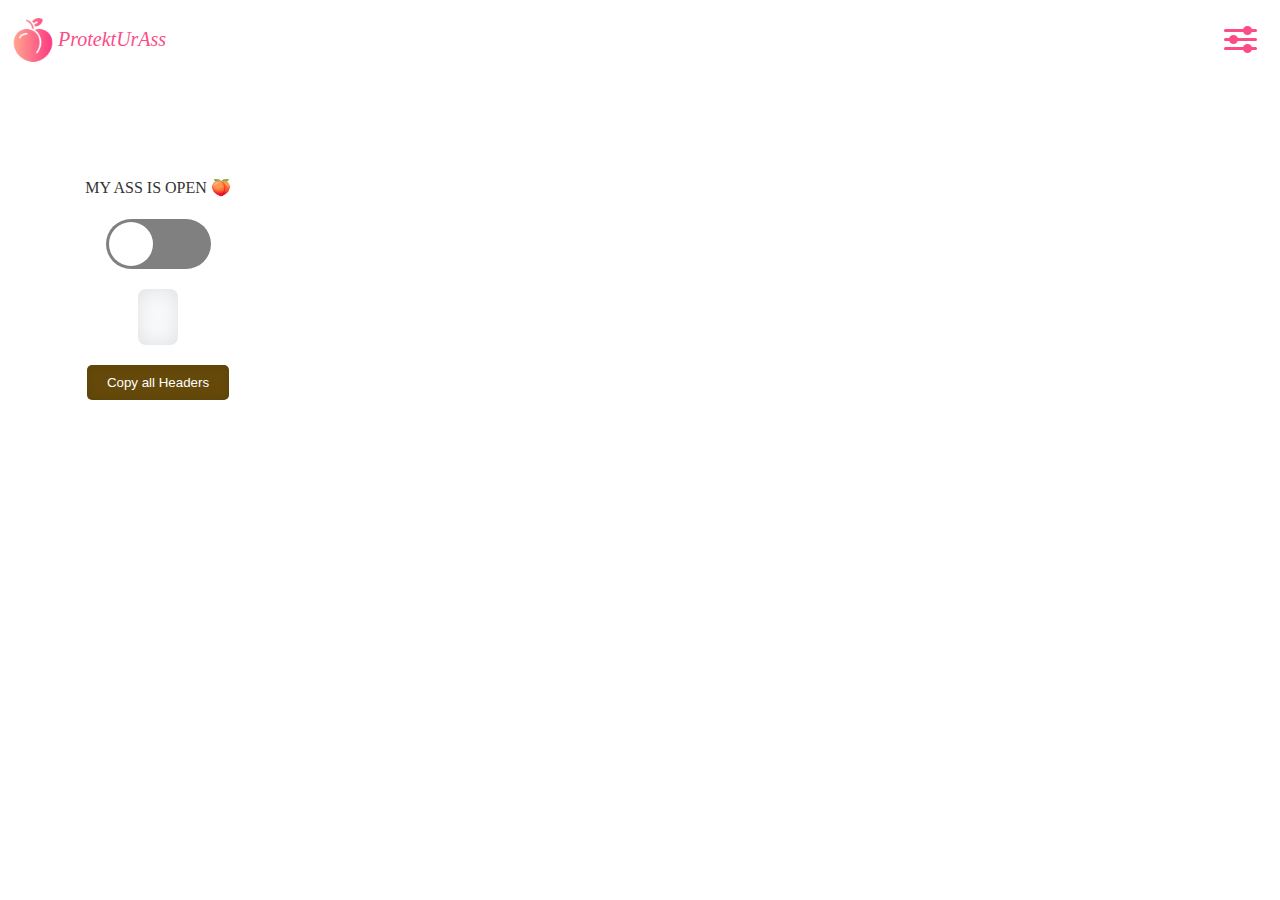
<file: index.html>
<html>

<head>
    <meta charset="UTF-8">
</head>

<body>
    
    <div class="nav">
        <div class="title">
            <img src="/peche.png" alt="Une sacré pêche mon gourmand ehe :3">
            <span id="titre">ProtektUrAss</span>
        </div>
        <div class="settings">
            <div id="button">
                <div class="slider one"></div>
                <div class="slider two"></div>
                <div class="slider three"></div>
            </div>      
        </div>
    </div>

    <div id="mainpage" style="display: block;">
        <div class="extension">
            <p class="comment">MY ASS IS OPEN 🍑</p>
            <div id="customSwitch" class="switch">
                <input type="checkbox" id="switch" /><label for="switch"></label>
            </div>
            <div id="Headers-container">
                <p id="Headers"></p>
            </div>
        
            <button id="copy">Copy all Headers</button>
            <div id="custom-alert" style="display: none;"></div>
        </div>
    </div>
    <div id="setting_page" style="display: none;"></div></div>
    

    <style>

    /* ***** CSS pour les fonction de l'app ***** */
        
        .nav {
            display: flex;
            align-items: center;
        }
        
        .settings {
            margin-left: auto;
        }

        .title{
            display: flex;
            align-items: center;
        }

        #custom-alert {
          position: fixed;
          top: 50%;
          left: 50%;
          transform: translate(-50%, -50%);
          background-color: #f8f9fa;
          color: #333;
          padding: 15px 20px;
          border-radius: 8px;
          box-shadow: 0 4px 6px rgba(0, 0, 0, 0.1);
          z-index: 9999;
        }
        #copy {
          padding: 10px 20px;
          background-color: #64490a;
          color: #fff;
          border: none;
          border-radius: 5px;
          box-shadow: inset 0 0 10px rgba(0, 0, 0, 0.1);
          cursor: pointer;
        }
        
        #copy:hover {
          background-color: #d69b10;
        }

        .comment {
          font-size: 15 px;
          color: #333;
        }

        #Headers-container {
          margin: 20px auto;
          padding: 20px;
          background-color: #f8f9fa;
          border-radius: 8px;
          box-shadow: inset 0 0 20px rgba(0, 0, 0, 0.1);
          max-width: 400px;
        }
        
        #Headers {
          color: #333;
          font-weight: bold;
          text-transform: uppercase;
        }

        .extension {
            width: 300px;
            height: 420px;
            display: flex;
            justify-content: center;
            flex-direction: column;
            align-items: center;
        }

        img {
            width: 50px;
            height: auto;
            position: static;
            top : 5px;
            left: 5px;
            vertical-align: middle;
        }

        #titre {
            font-size: 20px;
            font-style: oblique;
            color: #fd4b85;
            display: contents;
            margin-top: 3px;
        }

        .checkbox {
            display: none;
        }

        input[type=checkbox]{
            height: 0;
            width: 0;
            visibility: hidden;
        }

        label {
            cursor: pointer;
            text-indent: -9999px;
            width: 105px;
            height: 50px;
            background: grey;
            display: block;
            border-radius: 60px;
            position: relative;
        }

        label:after {
            content: '';
            position: absolute;
            top: 3px;
            left: 3px;
            width: 44px;
            height: 44px;
            background: #fff;
            border-radius: 44px;
            transition: 0.3s;
        }

        input:checked + label {
            background: #fd4b85;
        }

        input:checked + label:after {
            left: calc(100% - 3px);
            transform: translateX(-100%);
        }

        #button {
            width: 42px;
            height: 42px;
            -webkit-box-sizing: border-box;
            -moz-box-sizing: border-box;
            box-sizing: border-box;
            padding: 14px 10px;
            position: relative;
            cursor: pointer;
            zoom: 150%;
        }
        #button.close .one {
            -webkit-transform: translate3d(4px, 1px, 0) rotate(45deg);
            -moz-transform: translate3d(4px, 1px, 0) rotate(45deg);
            -o-transform: translate3d(4px, 1px, 0) rotate(45deg);
            -ms-transform: translate3d(4px, 1px, 0) rotate(45deg);
            transform: translate3d(4px, 1px, 0) rotate(45deg);
            width: 18px;
        }
        #button.close .three {
            -webkit-transform: translate3d(5px, -1px, 0) rotate(-45deg);
            -moz-transform: translate3d(5px, -1px, 0) rotate(-45deg);
            -o-transform: translate3d(5px, -1px, 0) rotate(-45deg);
            -ms-transform: translate3d(5px, -1px, 0) rotate(-45deg);
            transform: translate3d(5px, -1px, 0) rotate(-45deg);
            width: 18px;
        }
        #button.close .two {
            width: 0;
        }
        #button.close .slider:before {
            width: 0;
            height: 0;
        }
        .slider {
            width: 22px;
            border-radius: 4px;
            height: 2px;
            background: #fd4b85;
            position: absolute;
            -webkit-transform-origin: 2px 2px;
            -moz-transform-origin: 2px 2px;
            -o-transform-origin: 2px 2px;
            -ms-transform-origin: 2px 2px;
            transform-origin: 2px 2px;
            -webkit-transition: all 500ms cubic-bezier(0, 1, 0, 1);
            -moz-transition: all 500ms cubic-bezier(0, 1, 0, 1);
            -o-transition: all 500ms cubic-bezier(0, 1, 0, 1);
            -ms-transition: all 500ms cubic-bezier(0, 1, 0, 1);
            transition: all 500ms cubic-bezier(0, 1, 0, 1);
        }
        .slider:before {
            width: 6px;
            height: 6px;
            margin-top: -2px;
            margin-left: -3px;
            border-radius: 999px;
            background: #fd4b85;
            display: inline-block;
            content: ' ';
            position: absolute;
            left: 70%;
            -webkit-transition: left 140ms cubic-bezier(0, 2, 1, 1);
            -moz-transition: left 140ms cubic-bezier(0, 2, 1, 1);
            -o-transition: left 140ms cubic-bezier(0, 2, 1, 1);
            -ms-transition: left 140ms cubic-bezier(0, 2, 1, 1);
            transition: left 140ms cubic-bezier(0, 2, 1, 1);
        }
        #button:hover .slider:before {
            left: 30%;
        }
        .slider.two {
            margin-top: 6px;
        }
        .slider.two:before {
            left: 30%;
            -webkit-transition-delay: 55ms;
            -moz-transition-delay: 55ms;
            -o-transition-delay: 55ms;
            -ms-transition-delay: 55ms;
            transition-delay: 55ms;
        }
        #button:hover .slider.two:before {
            left: 70%;
        }
        .slider.three {
            margin-top: 12px;
        }
        .slider.three:before {
            left: 70%;
            -webkit-transition-delay: 110ms;
            -moz-transition-delay: 110ms;
            -o-transition-delay: 110ms;
            -ms-transition-delay: 110ms;
            transition-delay: 110ms;
        }
        #button:hover .slider.three:before {
            left: 30%;
        }


    </style>

    <!-- For the settings button -->
    <script nonce="EDNnf03nceIOfn39fn3e9h3sdfa" src="settings.js"></script>
    <!-- For the switch button -->
    <script nonce="EDNnf03nceIOfn39fn3e9h3sdfa" src="switch.js"></script>
    <!-- For the extention -->
    <script nonce="EDNnf03nceIOfn39fn3e9h3sdfa" src="popup.js"></script>

</body>

</html>
</file>
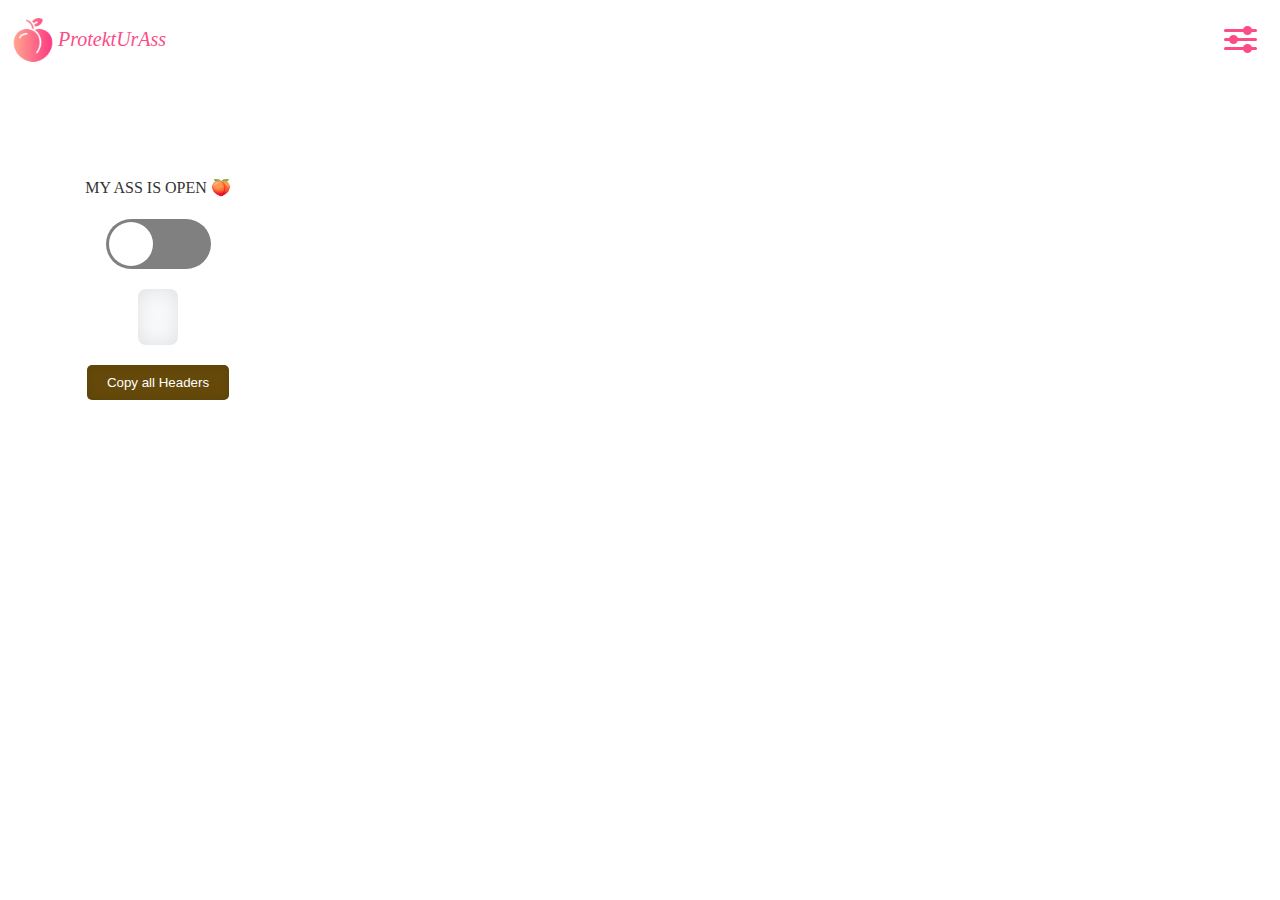
<file: OLD.html>
<html>

<head>
    <meta http-equiv="Content-Security-Policy" content="script-src 'nonce-EDNnf03nceIOfn39fn3e9h3sdfa'">

    <meta charset="UTF-8">
</head>

<body>
    
    <div class="nav">
        <div class="title">
            <img src="/peche.png" alt="Une sacré pêche mon gourmand ehe :3">
            <span id="titre">ProtektUrAss</span>
        </div>
        <div class="settings">
            <div id="button">
                <div class="slider one"></div>
                <div class="slider two"></div>
                <div class="slider three"></div>
            </div>      
        </div>
    </div>

    <div id="mainpage" style="display: block;">
        <div class="extension">
            <p class="comment">MY ASS IS OPEN 🍑</p>
            <div id="customSwitch" class="switch">
                <input type="checkbox" id="switch" /><label for="switch"></label>
            </div>
            <div id="Headers-container">
                <p id="Headers"></p>
            </div>
        
            <button id="copy">Copy all Headers</button>
            <div id="custom-alert" style="display: none;"></div>
        </div>
    </div>
    <div id="setting_page" style="display: none;"></div></div>
    

    <style>

    /* ***** CSS pour les fonction de l'app ***** */
        
        .nav {
            display: flex;
            align-items: center;
        }
        
        .settings {
            margin-left: auto;
        }

        .title{
            display: flex;
            align-items: center;
        }

        #custom-alert {
          position: fixed;
          top: 50%;
          left: 50%;
          transform: translate(-50%, -50%);
          background-color: #f8f9fa;
          color: #333;
          padding: 15px 20px;
          border-radius: 8px;
          box-shadow: 0 4px 6px rgba(0, 0, 0, 0.1);
          z-index: 9999;
        }
        #copy {
          padding: 10px 20px;
          background-color: #64490a;
          color: #fff;
          border: none;
          border-radius: 5px;
          box-shadow: inset 0 0 10px rgba(0, 0, 0, 0.1);
          cursor: pointer;
        }
        
        #copy:hover {
          background-color: #d69b10;
        }

        .comment {
          font-size: 15 px;
          color: #333;
        }

        #Headers-container {
          margin: 20px auto;
          padding: 20px;
          background-color: #f8f9fa;
          border-radius: 8px;
          box-shadow: inset 0 0 20px rgba(0, 0, 0, 0.1);
          max-width: 400px;
        }
        
        #Headers {
          color: #333;
          font-weight: bold;
          text-transform: uppercase;
        }

        .extension {
            width: 300px;
            height: 420px;
            display: flex;
            justify-content: center;
            flex-direction: column;
            align-items: center;
        }

        img {
            width: 50px;
            height: auto;
            position: static;
            top : 5px;
            left: 5px;
            vertical-align: middle;
        }

        #titre {
            font-size: 20px;
            font-style: oblique;
            color: #fd4b85;
            display: contents;
            margin-top: 3px;
        }

        .checkbox {
            display: none;
        }

        input[type=checkbox]{
            height: 0;
            width: 0;
            visibility: hidden;
        }

        label {
            cursor: pointer;
            text-indent: -9999px;
            width: 105px;
            height: 50px;
            background: grey;
            display: block;
            border-radius: 60px;
            position: relative;
        }

        label:after {
            content: '';
            position: absolute;
            top: 3px;
            left: 3px;
            width: 44px;
            height: 44px;
            background: #fff;
            border-radius: 44px;
            transition: 0.3s;
        }

        input:checked + label {
            background: #fd4b85;
        }

        input:checked + label:after {
            left: calc(100% - 3px);
            transform: translateX(-100%);
        }

        #button {
            width: 42px;
            height: 42px;
            -webkit-box-sizing: border-box;
            -moz-box-sizing: border-box;
            box-sizing: border-box;
            padding: 14px 10px;
            position: relative;
            cursor: pointer;
            zoom: 150%;
        }
        #button.close .one {
            -webkit-transform: translate3d(4px, 1px, 0) rotate(45deg);
            -moz-transform: translate3d(4px, 1px, 0) rotate(45deg);
            -o-transform: translate3d(4px, 1px, 0) rotate(45deg);
            -ms-transform: translate3d(4px, 1px, 0) rotate(45deg);
            transform: translate3d(4px, 1px, 0) rotate(45deg);
            width: 18px;
        }
        #button.close .three {
            -webkit-transform: translate3d(5px, -1px, 0) rotate(-45deg);
            -moz-transform: translate3d(5px, -1px, 0) rotate(-45deg);
            -o-transform: translate3d(5px, -1px, 0) rotate(-45deg);
            -ms-transform: translate3d(5px, -1px, 0) rotate(-45deg);
            transform: translate3d(5px, -1px, 0) rotate(-45deg);
            width: 18px;
        }
        #button.close .two {
            width: 0;
        }
        #button.close .slider:before {
            width: 0;
            height: 0;
        }
        .slider {
            width: 22px;
            border-radius: 4px;
            height: 2px;
            background: #fd4b85;
            position: absolute;
            -webkit-transform-origin: 2px 2px;
            -moz-transform-origin: 2px 2px;
            -o-transform-origin: 2px 2px;
            -ms-transform-origin: 2px 2px;
            transform-origin: 2px 2px;
            -webkit-transition: all 500ms cubic-bezier(0, 1, 0, 1);
            -moz-transition: all 500ms cubic-bezier(0, 1, 0, 1);
            -o-transition: all 500ms cubic-bezier(0, 1, 0, 1);
            -ms-transition: all 500ms cubic-bezier(0, 1, 0, 1);
            transition: all 500ms cubic-bezier(0, 1, 0, 1);
        }
        .slider:before {
            width: 6px;
            height: 6px;
            margin-top: -2px;
            margin-left: -3px;
            border-radius: 999px;
            background: #fd4b85;
            display: inline-block;
            content: ' ';
            position: absolute;
            left: 70%;
            -webkit-transition: left 140ms cubic-bezier(0, 2, 1, 1);
            -moz-transition: left 140ms cubic-bezier(0, 2, 1, 1);
            -o-transition: left 140ms cubic-bezier(0, 2, 1, 1);
            -ms-transition: left 140ms cubic-bezier(0, 2, 1, 1);
            transition: left 140ms cubic-bezier(0, 2, 1, 1);
        }
        #button:hover .slider:before {
            left: 30%;
        }
        .slider.two {
            margin-top: 6px;
        }
        .slider.two:before {
            left: 30%;
            -webkit-transition-delay: 55ms;
            -moz-transition-delay: 55ms;
            -o-transition-delay: 55ms;
            -ms-transition-delay: 55ms;
            transition-delay: 55ms;
        }
        #button:hover .slider.two:before {
            left: 70%;
        }
        .slider.three {
            margin-top: 12px;
        }
        .slider.three:before {
            left: 70%;
            -webkit-transition-delay: 110ms;
            -moz-transition-delay: 110ms;
            -o-transition-delay: 110ms;
            -ms-transition-delay: 110ms;
            transition-delay: 110ms;
        }
        #button:hover .slider.three:before {
            left: 30%;
        }


    </style>

    <!-- For the settings button -->
    <script nonce="EDNnf03nceIOfn39fn3e9h3sdfa" src="settings.js"></script>
    <!-- For the switch button -->
    <script nonce="EDNnf03nceIOfn39fn3e9h3sdfa" src="switch.js"></script>
    <!-- For the extention -->
    <script nonce="EDNnf03nceIOfn39fn3e9h3sdfa" src="popup.js"></script>

</body>

</html>
</file>
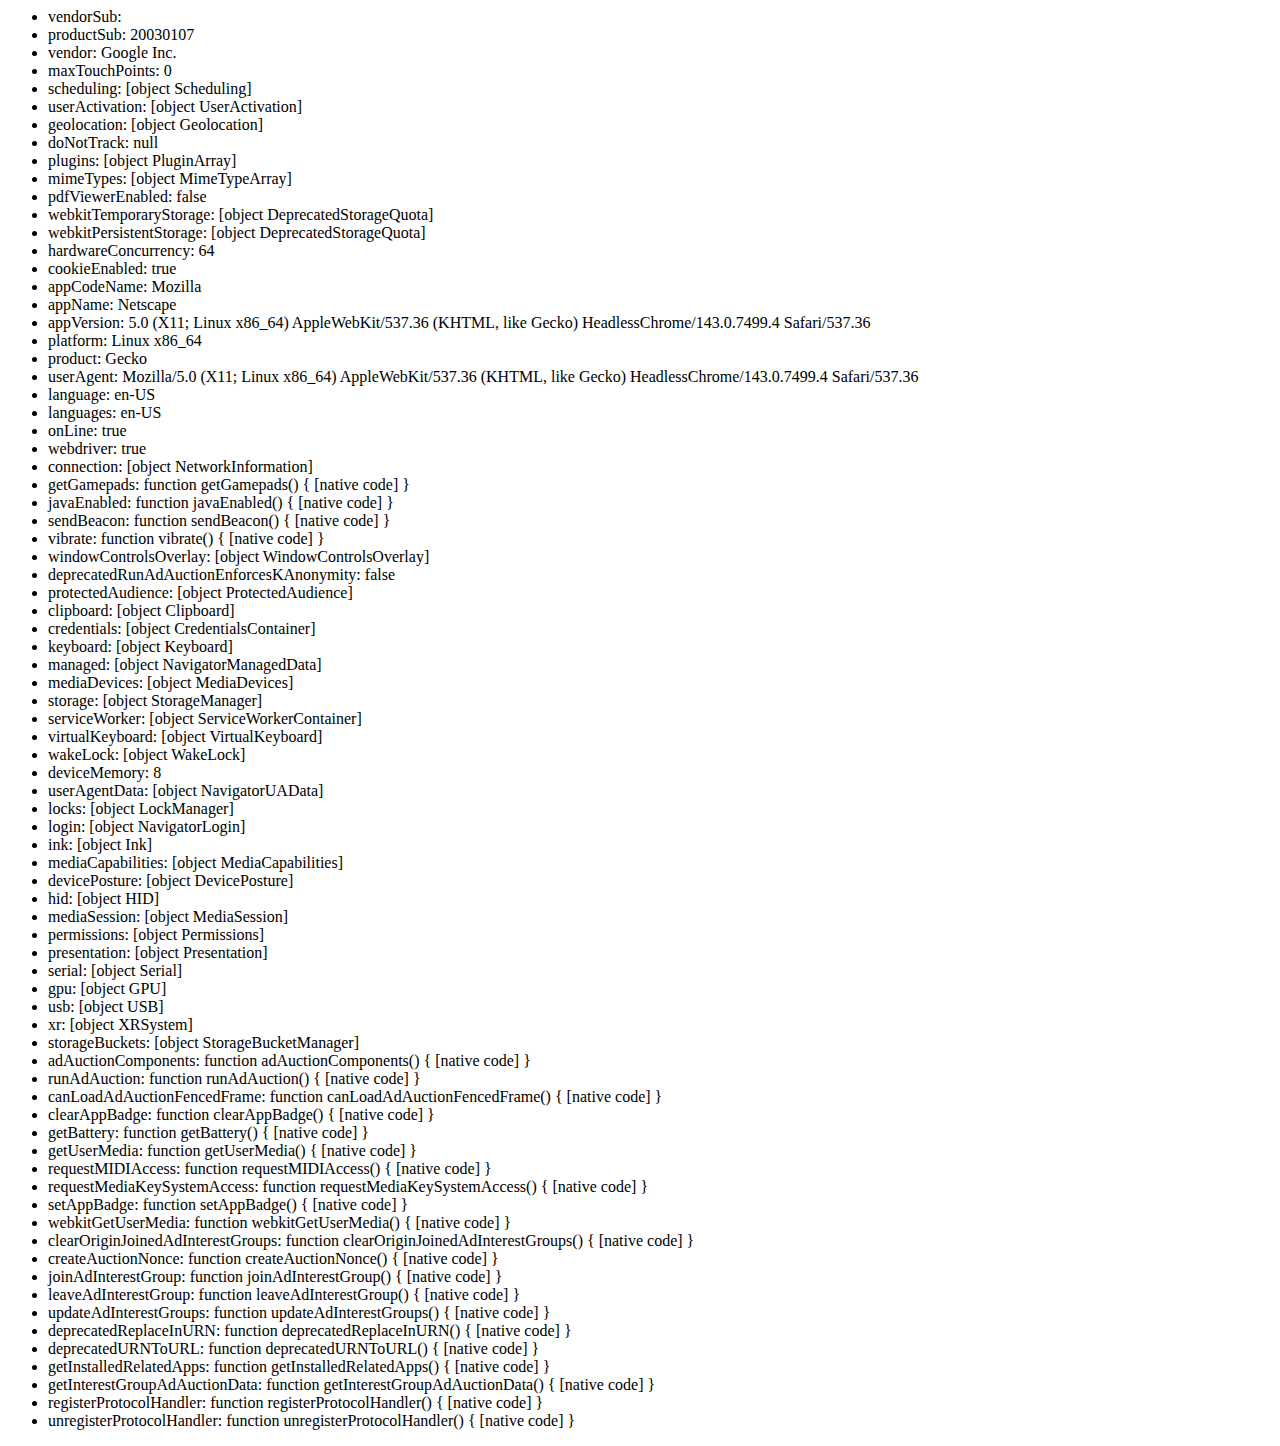
<file: poukave.html>
<html>
    <head>
        <title>Poukave page</title>
    </head>
    <body>
        <ul id="browser-info"></ul>
        <script>
            const browserInfo = document.getElementById("browser-info");
            for (const property in navigator) {
                const li = document.createElement("li");
                li.textContent = `${property}: ${navigator[property]}`;
                browserInfo.appendChild(li);
            }
        </script>
    </body>
</html>
</file>
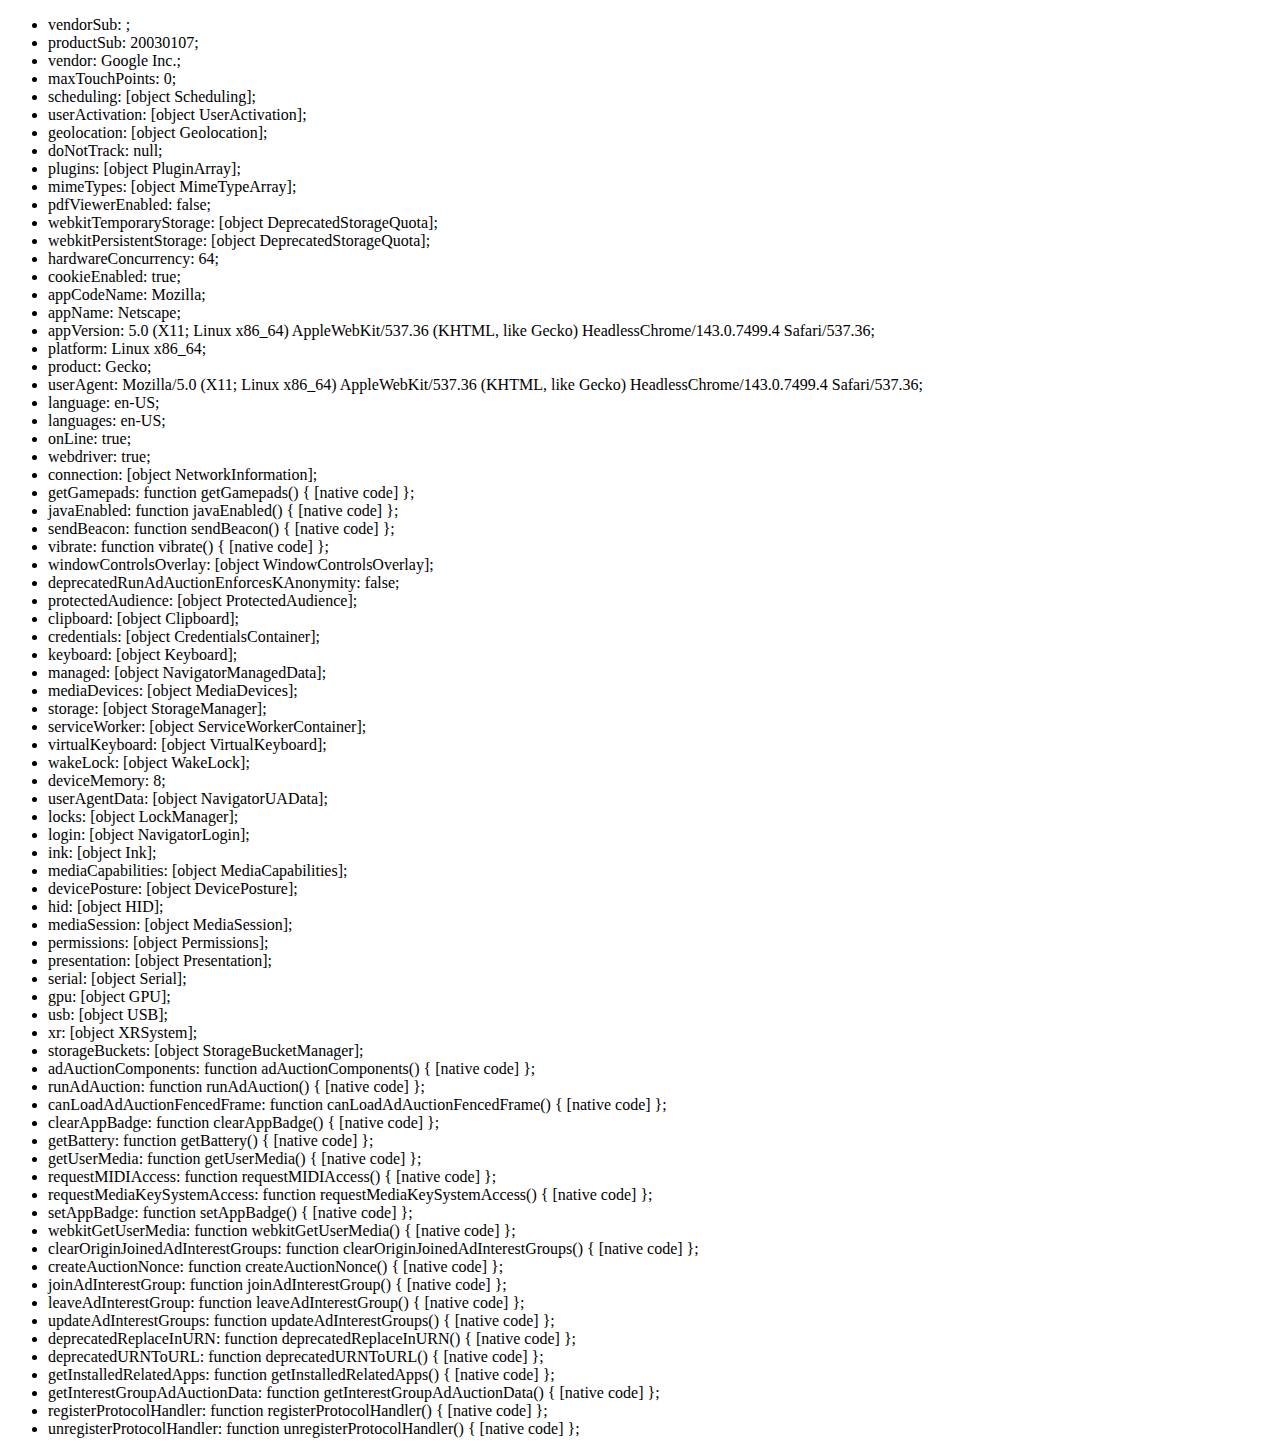
<file: sixnine.html>
<!DOCTYPE html>
<html>
    <head>
        <title>Poukave page</title>
    </head>
    <body>
        <ul id="browser-info"></ul>
        <script>
            const browserInfo = document.getElementById("browser-info");
            for (const property in navigator) {
                const li = document.createElement("li");
                li.textContent = `${property}: ${navigator[property]};`
                browserInfo.appendChild(li);
            }
        </script>
    </body>
</html>
</file>
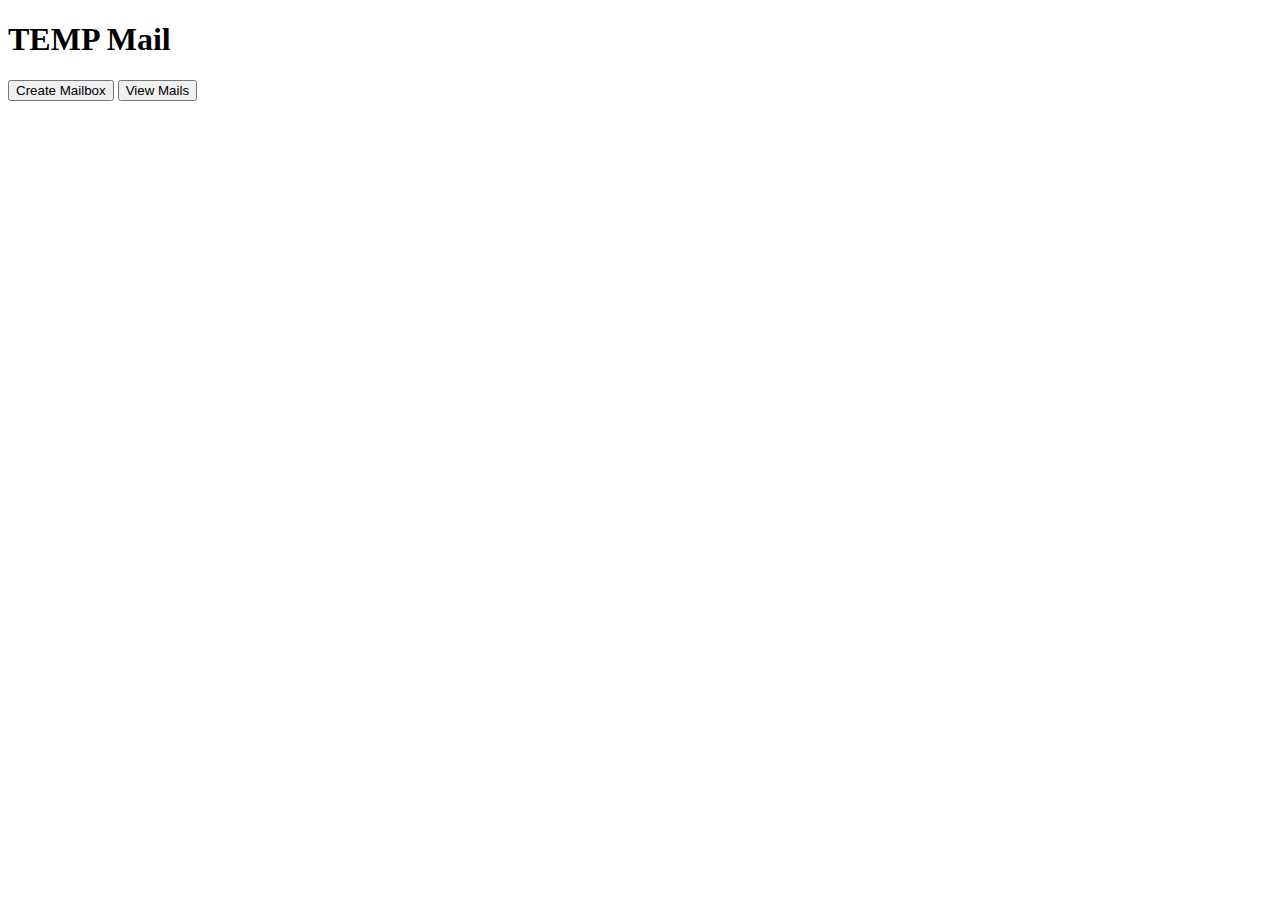
<file: pages/tmpmail.html>
<!DOCTYPE html>
<html lang="en">
<head>
    <meta charset="UTF-8">
    <meta name="viewport" content="width=device-width, initial-scale=1.0">
    <meta http-equiv="Content-Security-Policy" content="script-src 'nonce-EDNnf03nceIOfn39fn3e9h3sdfa'">
    <title>API Example</title>
</head>
<body>
    <h1>TEMP Mail</h1>
    <button id="create">Create Mailbox</button>
    <button id="refresh">View Mails</button>
    <br></br>
    <div id="actual-mail"></div>
    
    <!-- Containers for displaying results -->
    <div id="apiResults"></div>

    <!-- putain j'ai mis 6h à comprendre que il fallait le mettre dans un ptn de file pour quil s'execute.... putain de manifest v3 et de mesure anti ADblock... -->
    <script nonce="EDNnf03nceIOfn39fn3e9h3sdfa" src="JS/mail.js"></script>
</body>
</html>
</file>
